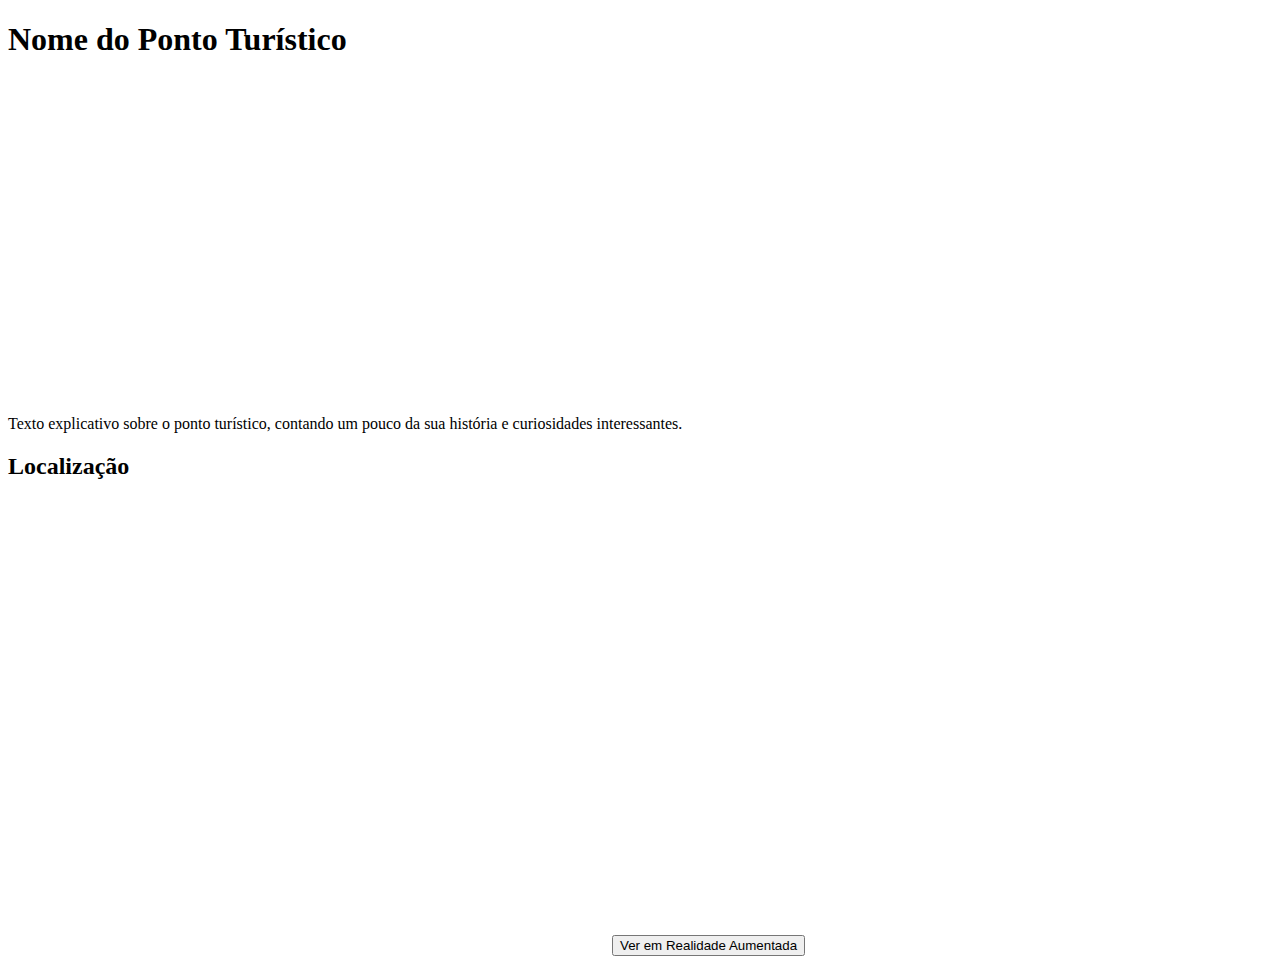
<file: conteudoTradicional/conteudoTradicional.html>
<!DOCTYPE html>
<html lang="pt-br">
  <head>
    <meta charset="UTF-8" />
    <meta name="viewport" content="width=device-width, initial-scale=1.0" />
    <title>Nome do Ponto Turístico</title>
  </head>
  <body>
    <h1>Nome do Ponto Turístico</h1>
    <iframe
      width="560"
      height="315"
      src="https://www.youtube.com/embed/VIDEO_ID"
      title="Vídeo do Ponto Turístico"
      frameborder="0"
      allow="accelerometer; autoplay; encrypted-media; gyroscope; picture-in-picture"
      allowfullscreen
    ></iframe>
    <p>
      Texto explicativo sobre o ponto turístico, contando um pouco da sua história
      e curiosidades interessantes.
    </p>
    <h2>Localização</h2>
    <iframe
      src="https://www.google.com/maps/embed?pb=!1m18!1m12!1m3!1d3558.0512184788375!2dLONGETUDE_DO_LOCAL!3dLATITUDE_DO_LOCAL!2m3!1f0!2f0!3f0!3m2!1i1024!2i768!4f13.1!3m3!1m2!1s0xXXX!2sNOME_DO_LOCAL!5e0!3m2!1spt-BR!2sbr!4v1618226707596!5m2!1spt-BR!2sbr"
      width="600"
      height="450"
      style="border:0;"
      allowfullscreen=""
      loading="lazy"
    ></iframe>
    <button>Ver em Realidade Aumentada</button>
  </body>
</html>
</file>
